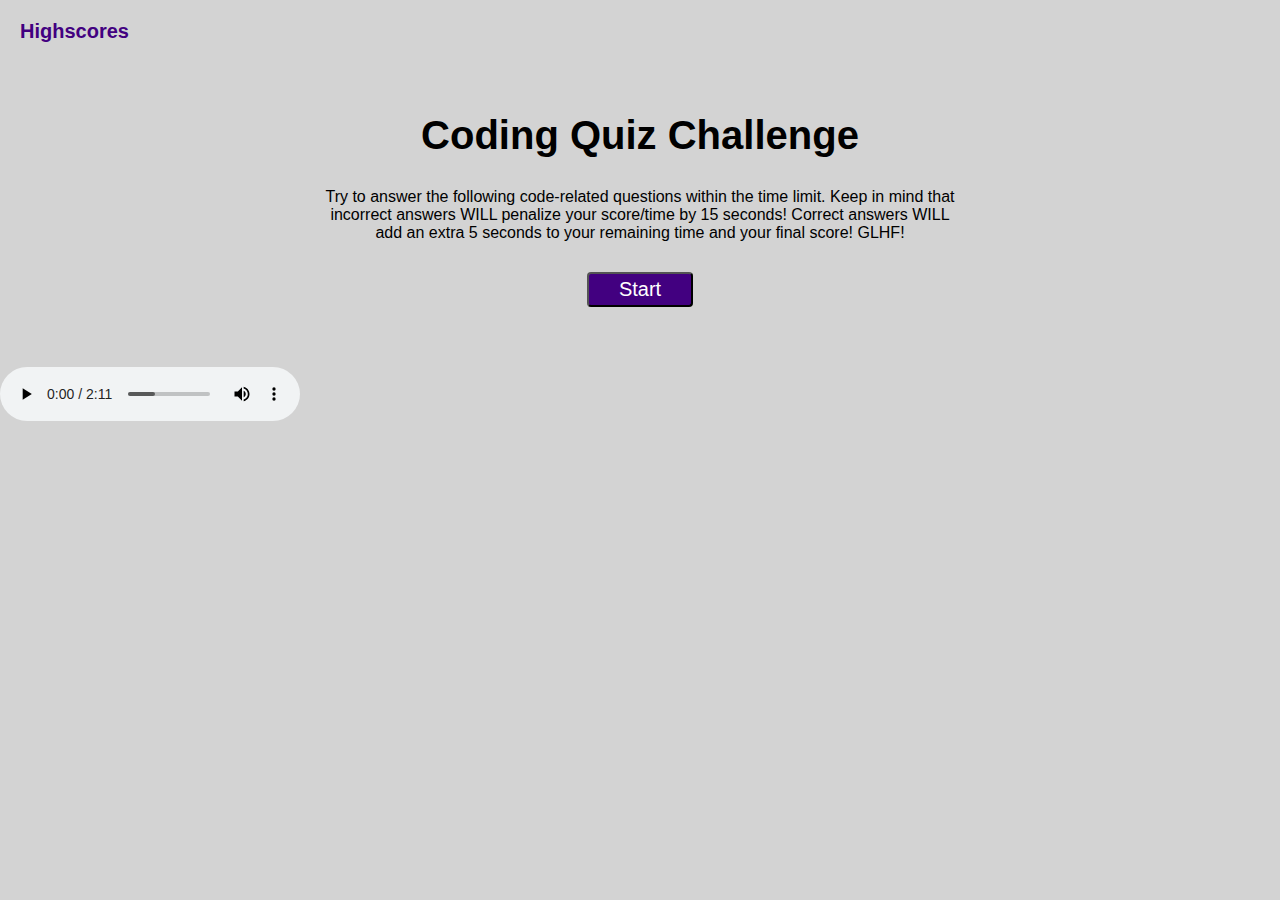
<file: index.html>
<!DOCTYPE html>
<html lang="en">

<head>
    <meta charset="UTF-8">
    <meta http-equiv="X-UA-Compatible" content="IE=edge">
    <meta name="viewport" content="width=device-width, initial-scale=1.0">
    <link rel="stylesheet" href="./Assets/CSS/style.css">
    <title>Quickest Code Quiz</title>
</head>

<body>
    <header>
        <nav>
            <p id="view-scores"><a href="./highscore.html">Highscores</a></p>
            <p id="timer"></p>
        </nav>
    </header>
    <main>
        <section id="start">
            <h1>Coding Quiz Challenge</h1>
            <p>
                Try to answer the following code-related questions within the time limit.
                Keep in mind that incorrect answers WILL penalize your score/time by
                15 seconds! Correct answers WILL add an extra 5 seconds to your
                remaining time and your final score! GLHF!
            </p>
            <button id="start-button">Start</button>
        </section>
        <section id="quiz" style="display: none;"></section>
        <section id="enter-score" style="display: none;">
            <h2 id="your-score"></h2>
            <input type="text" id="user-input" placeholder="Enter Your Initials">
            <button id="submit">&#10148;</button>
        </section>
        <section>
            <h3 id="results"></h3>
        </section>
    </main>
    <script src="./Assets/JS/script.js"></script>
</body>

<footer>
    <audio controls autoplay>
        <source src="./Assets/Audio/BOTW-Battle.mp3" type="audio/mpeg">
    </audio>
</footer>

</html>
</file>
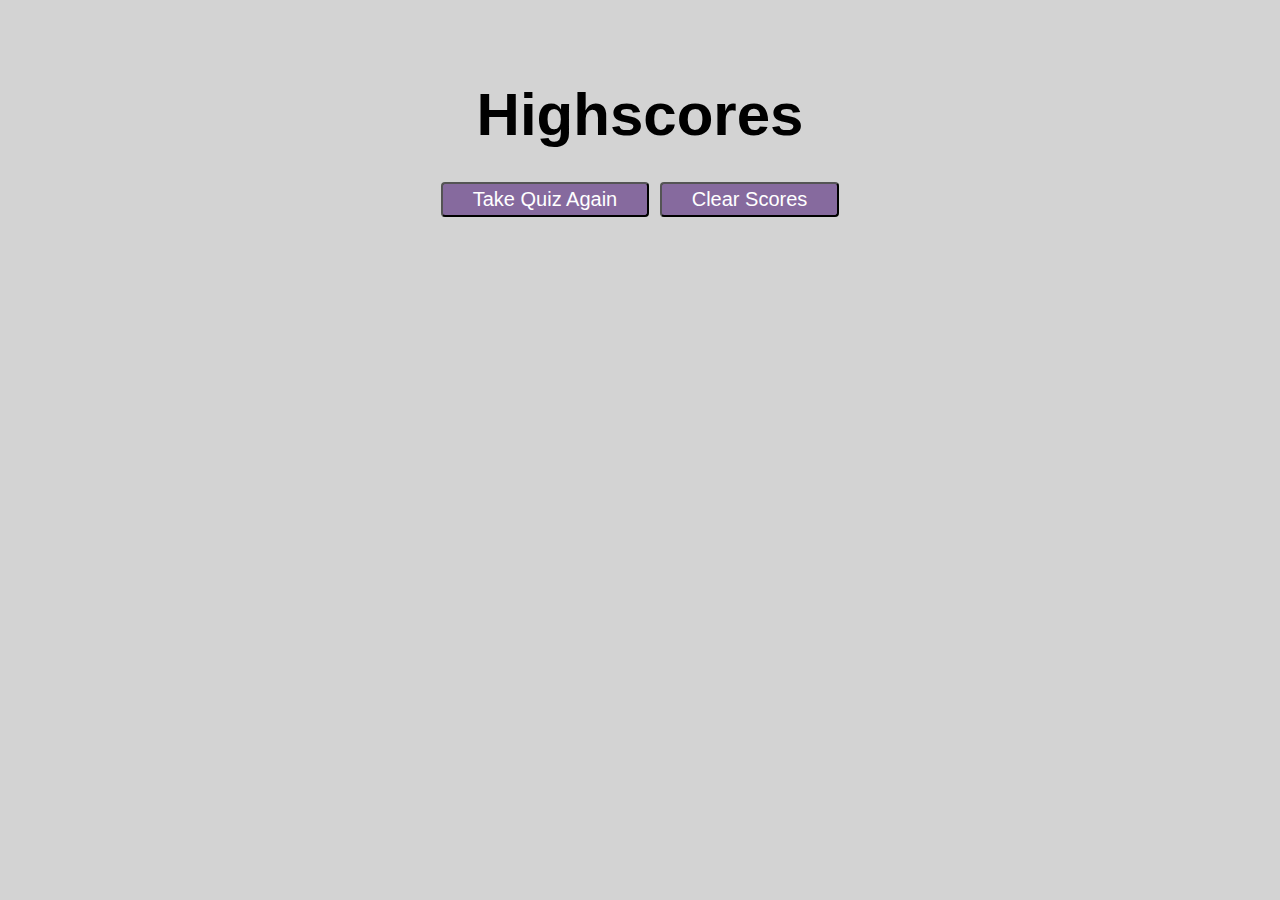
<file: highscore.html>
<!DOCTYPE html>
<html lang="en">
<head>
    <meta charset="UTF-8">
    <meta http-equiv="X-UA-Compatible" content="IE=edge">
    <meta name="viewport" content="width=device-width, initial-scale=1.0">
    <link rel="stylesheet" href="./Assets/CSS/scores.css">
    <title>Highscores</title>
</head>
<body>
    <header>
        <h1>Highscores</h1>
    </header>
    <main>
        <ul id="highscores"></ul>
        <section>
            <button><a href="./index.html">Take Quiz Again</a></button>
            <button id="clear">Clear Scores</button>
        </section>
    </main>
    <script src="./Assets/JS/scores.js"></script>
</body>
</html>
</file>
<file: Assets/CSS/style.css>
:root {
    --light: rgb(134, 106, 158);
    --dark: rgb(66, 0, 128);
}

/* Universal Selector */
* {
    margin: 0;
    padding: 0;
    box-sizing: border-box;
}

/* Elements */
body {
    font-family: Arial, Helvetica, sans-serif;
    background-color: lightgray;
}

header {
    width: 100%;
}

nav {
    display: flex;
    justify-content: space-between;
    padding: 20px;
    font-size: 20px;
    color: var(--dark);
    font-weight: bolder;
}

a {
    text-decoration: none;
    color: var(--dark);
}

a:hover,
a:focus {
    cursor: pointer;
    color: var(--light);
}

main {
    display: flex;
    max-width: 700px;
    margin: auto;
    padding: 50px 10px;
    flex-direction: column;
}

section {
    margin: 0;
    text-align: center;
}

section h1 {
    text-align: center;
    font-size: 40px;
}

section p {
    margin: 30px 20px;
}

h2 {
    text-align: center;
    align-items: center;
}

ul {
    list-style-type: none;
    margin: 20px 5px;
    font-size: 20px;
}

li {
    background-color: var(--dark);
    color: white;
    margin: 10px auto;
    width: 70%;
    padding: 8px;
    border-radius: 4px;
}

li:hover {
    cursor: pointer;
    background-color: var(--light);
    color: white;
}

input {
    padding: 2px;
    font-size: 16px;
}

/* ID's */
#start-button {
    padding: 4px 30px;
    border-radius: 4px;
    background-color: var(--dark);
    color: white;
    font-size: 20px;
}

#start-button:hover,
#start-button:focus {
    cursor: pointer;
    background-color: var(--light);
}

#your-score {
    margin: 20px;
}

#submit {
    padding: 2px 6px;
    border-radius: 4px;
    background-color: var(--dark);
    color: white;
}

#submit:hover,
#submit:focus {
    cursor: pointer;
    background-color: var(--light);
}

#results {
    font-style: italic;
    padding: 5px;
}

/* Responsive Design */
@media screen and (max-width: 992px) {
    main {
        width: 75%;
    }
}
  
@media screen and (max-width: 768px) {
    main {
        width: 100%;
    }
}
</file>
<file: Assets/CSS/scores.css>
:root {
    --light: rgb(134, 106, 158);
    --dark: rgb(66, 0, 128);
}

/* Universal Selector */
* {
    margin: 0;
    padding: 0;
    box-sizing: border-box;
}

/* Elements */
body {
    font-family: Arial, Helvetica, sans-serif;
    background-color: lightgray;
}

header {
    margin-top: 80px;
    margin-bottom: 20px;
    text-align: center;
    font-size: 30px;
}

main {
    display: flex;
    flex-direction: column;
    margin: auto;
}

ul {
    list-style-type: none;
    font-size: 20px;
}

li {
    background-color: var(--dark);
    text-align: center;
    color: white;
    margin: 10px auto;
    width: 400px;
    padding: 8px;
    border-radius: 4px;
}

li:nth-child(even) {
    background-color: var(--light);
}

section {
    margin: 10px auto;
    justify-content: center;
}

button {
    margin: 3px;
    padding: 4px 30px;
    border-radius: 4px;
    font-size: 20px;
    background-color: var(--light);
    color: white;
}

button:hover {
    background-color: var(--dark);
    cursor: pointer;
}

a {
    text-decoration: none;
    color: white;
}
</file>
